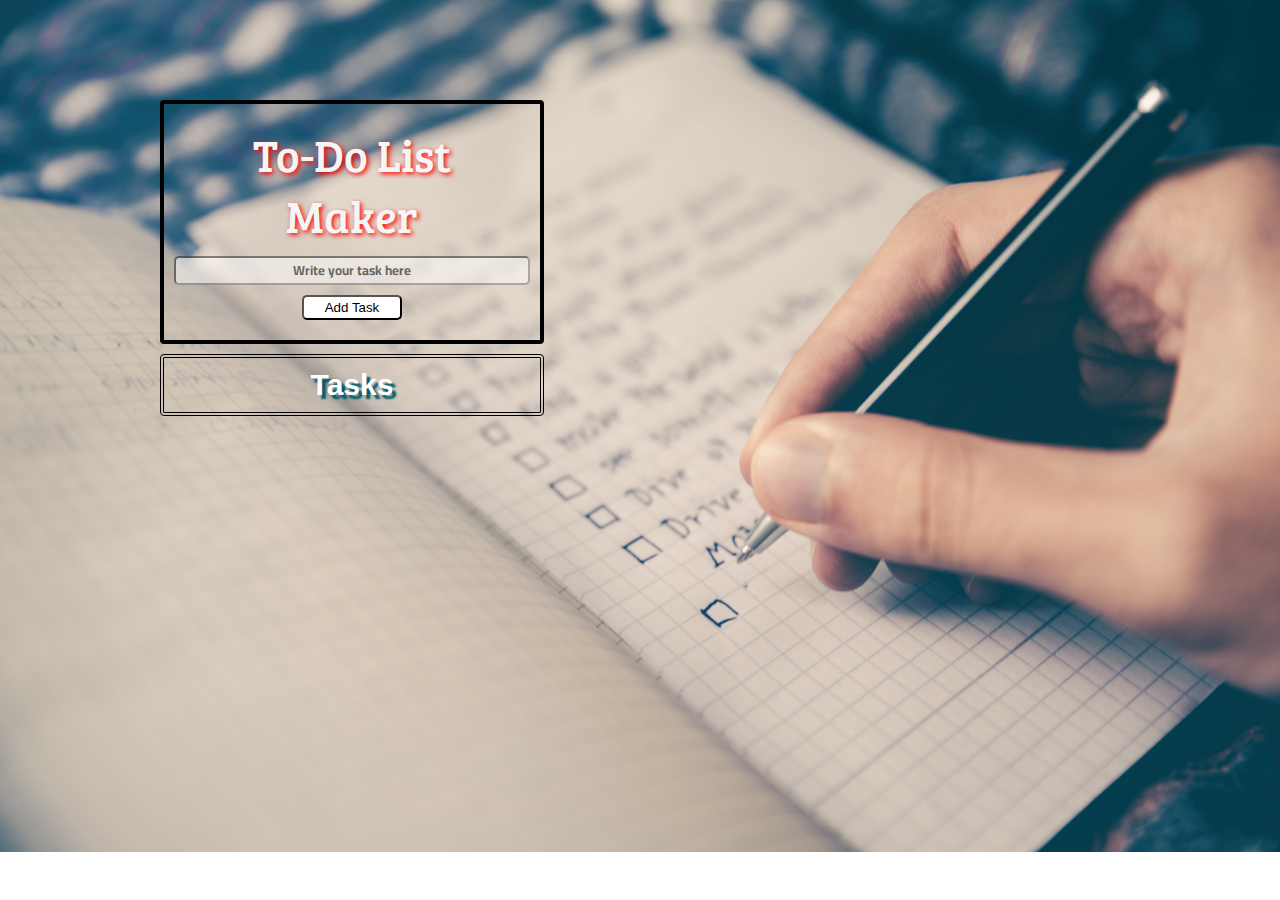
<file: index.html>
<!DOCTYPE html>
<html lang="en">

<head>
    <meta charset="UTF-8">
    <meta http-equiv="X-UA-Compatible" content="IE=edge">
    <meta name="viewport" content="width=device-width, initial-scale=1.0">
    <link rel="preconnect" href="https://fonts.googleapis.com">
    <link rel="preconnect" href="https://fonts.gstatic.com" crossorigin>
    <link href="https://fonts.googleapis.com/css2?family=Bree+Serif&display=swap" rel="stylesheet">
    <link rel="preconnect" href="https://fonts.googleapis.com">
    <link rel="preconnect" href="https://fonts.gstatic.com" crossorigin>
    <link href="https://fonts.googleapis.com/css2?family=Cairo:wght@700&display=swap" rel="stylesheet">

    <title>To do List</title>
    <link rel="stylesheet" href="css/Task-1.css">
    <script src="javascript/Task-1.js"></script>
</head>

<body>
    <header>
        <form id="task-value">
            <div id="title">To-Do List Maker</div>
            <input type="text" id="task-text" placeholder="Write your task here">
            <input type="submit" id="task-submit" value="Add Task">
        </form>
    </header>
    <main>
        <section class="task-list">
            <h2>Tasks</h2>
            <div id="tasks">
        </section>
    </main>
</body>
</html>
</file>
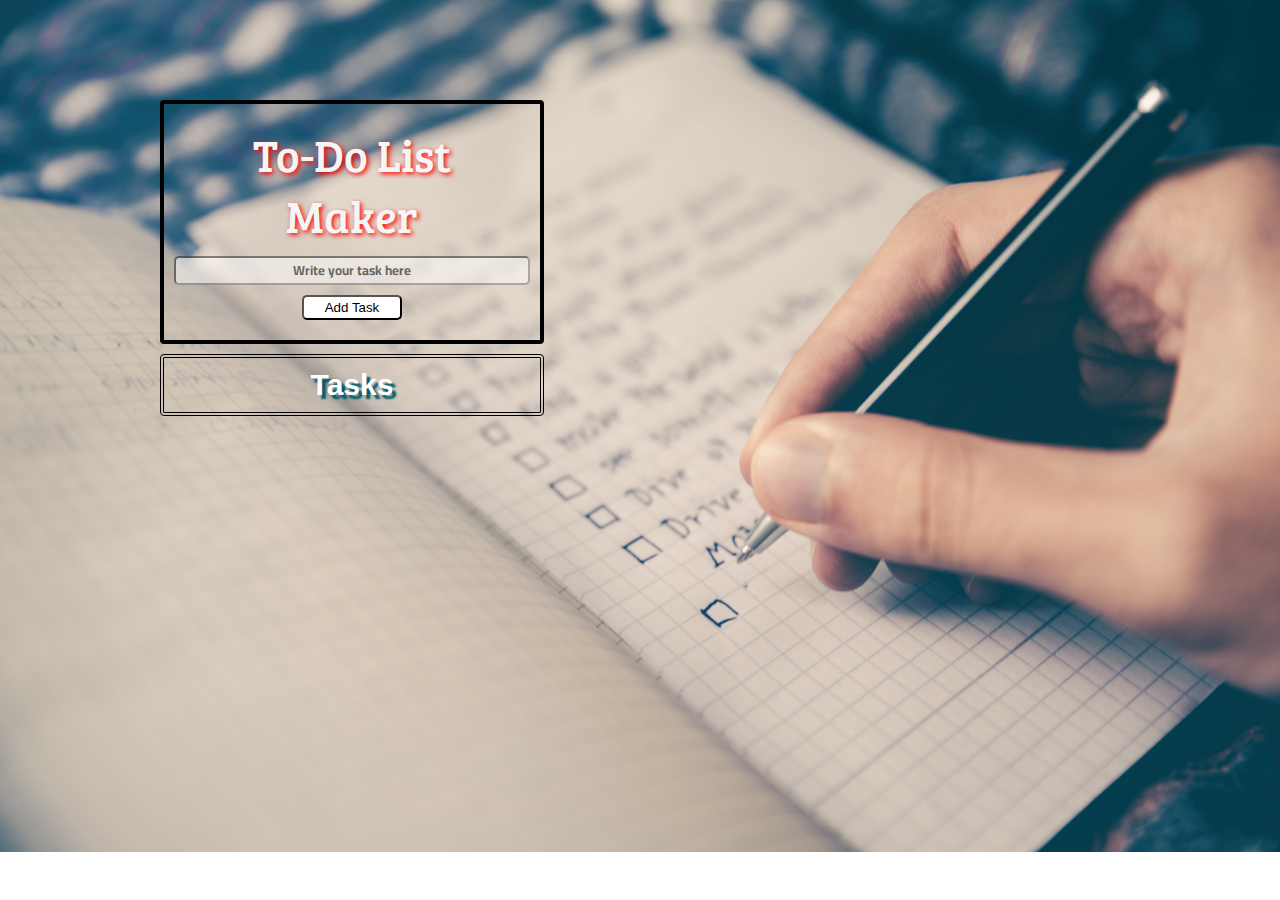
<file: Task-1.html>
<!DOCTYPE html>
<html lang="en">

<head>
    <meta charset="UTF-8">
    <meta http-equiv="X-UA-Compatible" content="IE=edge">
    <meta name="viewport" content="width=device-width, initial-scale=1.0">
    <link rel="preconnect" href="https://fonts.googleapis.com">
    <link rel="preconnect" href="https://fonts.gstatic.com" crossorigin>
    <link href="https://fonts.googleapis.com/css2?family=Bree+Serif&display=swap" rel="stylesheet">
    <link rel="preconnect" href="https://fonts.googleapis.com">
    <link rel="preconnect" href="https://fonts.gstatic.com" crossorigin>
    <link href="https://fonts.googleapis.com/css2?family=Cairo:wght@700&display=swap" rel="stylesheet">

    <title>To do List</title>
    <link rel="stylesheet" href="Task-1.css">
    <script src="Task-1.js"></script>
</head>

<body>
    <header>
        <form id="task-value">
            <div id="title">To-Do List Maker</div>
            <input type="text" id="task-text" placeholder="Write your task here">
            <input type="submit" id="task-submit" value="Add Task">
        </form>
    </header>
    <main>
        <section class="task-list">
            <h2>Tasks</h2>
            <div id="tasks">
        </section>
    </main>
</body>
</html>
</file>
<file: css/Task-1.css>
*{
    box-sizing: border-box;
    margin: 0;
    font-family: "Gill Sans", sans-serif;
}
body{
    display: flex;
    flex-direction: column;
    color: #F5F5F5;
    background-image: url(background.jpg);
    background-repeat: no-repeat;
    background-size: 100%;
}
#task-value{
    display: flex;
    flex-direction: column;
    width: 30%;
    height: auto;
    border: 4px solid black;
    border-radius: 4px;
    padding: 10px;
    margin: 100px 250px 0px 160px;
}
#title{
    text-align: center;
    font-family: 'Bree Serif', serif;
    text-shadow: 2px 2px 5px red;
    padding: 10px;
    font-size: 5vh;
}

#task-submit{
    margin: 10px 0px;
    background-color: white;
    height: 10%;
    align-self: center;
    padding: 3px;
    width: 100px;
    border-radius: 5px;
}
#task-submit:hover{
    cursor: pointer;
}
::placeholder{
    font-family: 'Cairo', sans-serif;
    color: rgb(0, 0, 0);
}
#task-text{
    border-radius: 5px;
    padding: 5px;
    opacity: 0.5;
    color: rgb(0, 0, 0);
    font-weight: bolder;
    text-align: center;
}
#task-text:hover{
    background-color: rgb(9, 105, 131);
    opacity: 1;
}
main{
    display: flex; 
    flex-direction: column;
    width: 30%;
    border: 4px double black;
    border-radius: 4px;
    padding: 10px;
    margin: 10px 10px 10px 160px;
}

h2{
    color: white;
    text-shadow: 4px 4px 2px rgb(1, 90, 106);
    text-align: center;
    font-size: 30px;
}

.task-list{
    padding-top: 0;
}
#tasks .task{
    display: flex;
    justify-content: space-evenly;
    padding: 10px;
    margin-bottom: 10px;

}
#tasks .task input.text{
    opacity: 0.6;
    padding: 4px 0px 4px 10px;
    color: rgb(0, 0, 61);
    font-size: 16px;
    border-radius: 5px;
    width: auto;
    display: block;
    font-family: 'Cairo', sans-serif;
}
.task .actions button{
    cursor: pointer;
    opacity: 0.7;
    margin: 0 2px;
    padding: 11px;
    font-size: 13px;
    font-weight: 500;
    text-transform: uppercase;
}
.task .actions button:hover{
    background-color: white;
    opacity: 1;
}

.task .actions .edit{
    color: purple;
    border-radius: 3px;
    font-weight: 700;
}
.task .actions .delete{
    color: rgb(80, 22, 22);
    border-radius: 3px;
    font-weight: 700;
}
</file>
<file: Task-1.css>
*{
    box-sizing: border-box;
    margin: 0;
    font-family: "Gill Sans", sans-serif;
}
body{
    display: flex;
    flex-direction: column;
    color: #F5F5F5;
    background-image: url(background.jpg);
    background-repeat: no-repeat;
    background-size: 100%;
}
#task-value{
    display: flex;
    flex-direction: column;
    width: 30%;
    height: auto;
    border: 4px solid black;
    border-radius: 4px;
    padding: 10px;
    margin: 100px 250px 0px 160px;
}
#title{
    text-align: center;
    font-family: 'Bree Serif', serif;
    text-shadow: 2px 2px 5px red;
    padding: 10px;
    font-size: 5vh;
}

#task-submit{
    margin: 10px 0px;
    background-color: white;
    height: 10%;
    align-self: center;
    padding: 3px;
    width: 100px;
    border-radius: 5px;
}
#task-submit:hover{
    cursor: pointer;
}
::placeholder{
    font-family: 'Cairo', sans-serif;
    color: rgb(0, 0, 0);
}
#task-text{
    border-radius: 5px;
    padding: 5px;
    opacity: 0.5;
    color: rgb(0, 0, 0);
    font-weight: bolder;
    text-align: center;
}
#task-text:hover{
    background-color: rgb(9, 105, 131);
    opacity: 1;
}
main{
    display: flex; 
    flex-direction: column;
    width: 30%;
    border: 4px double black;
    border-radius: 4px;
    padding: 10px;
    margin: 10px 10px 10px 160px;
}

h2{
    color: white;
    text-shadow: 4px 4px 2px rgb(1, 90, 106);
    text-align: center;
    font-size: 30px;
}

.task-list{
    padding-top: 0;
}
#tasks .task{
    display: flex;
    justify-content: space-evenly;
    padding: 10px;
    margin-bottom: 10px;

}
#tasks .task input.text{
    opacity: 0.6;
    padding: 4px 0px 4px 10px;
    color: rgb(0, 0, 61);
    font-size: 16px;
    border-radius: 5px;
    width: auto;
    display: block;
    font-family: 'Cairo', sans-serif;
}
.task .actions button{
    cursor: pointer;
    opacity: 0.7;
    margin: 0 2px;
    padding: 11px;
    font-size: 13px;
    font-weight: 500;
    text-transform: uppercase;
}
.task .actions button:hover{
    background-color: white;
    opacity: 1;
}

.task .actions .edit{
    color: purple;
    border-radius: 3px;
    font-weight: 700;
}
.task .actions .delete{
    color: rgb(80, 22, 22);
    border-radius: 3px;
    font-weight: 700;
}
</file>
